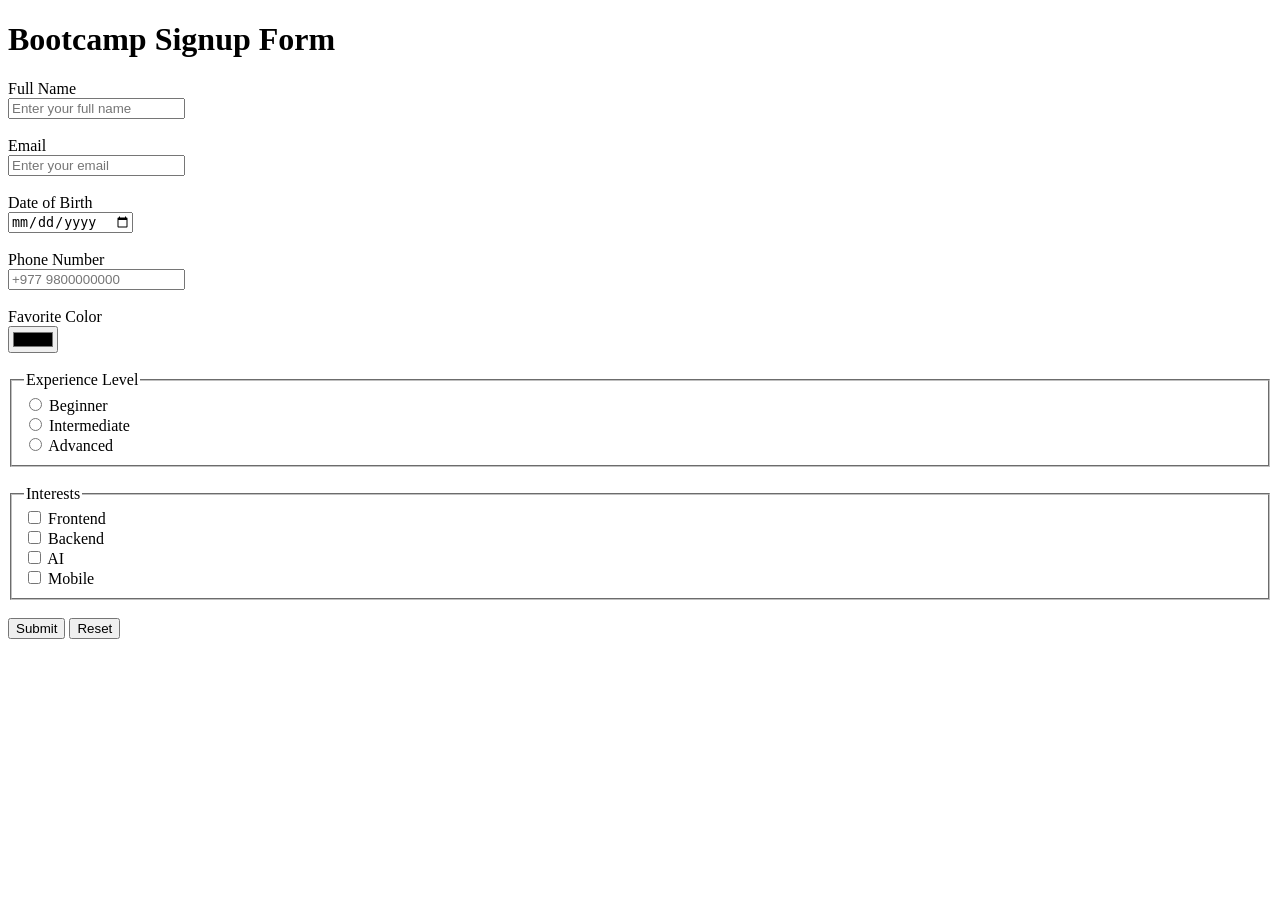
<file: signup .html>
<!DOCTYPE html>
<html lang="en">
<head>
  <meta charset="UTF-8" />
  <meta name="viewport" content="width=device-width, initial-scale=1.0" />
  <title>Bootcamp Signup</title>
</head>
<body>

  <h1>Bootcamp Signup Form</h1>

  <form action="/signup" method="POST">

    <label for="fullname">Full Name</label><br />
    <input type="text" id="fullname" name="fullname" placeholder="Enter your full name" required /><br /><br />

    <label for="email">Email</label><br />
    <input type="email" id="email" name="email" placeholder="Enter your email" required /><br /><br />

    <label for="dob">Date of Birth</label><br />
    <input type="date" id="dob" name="dob" /><br /><br />

    <label for="phone">Phone Number</label><br />
    <input type="tel" id="phone" name="phone" placeholder="+977 9800000000" /><br /><br />

    <label for="color">Favorite Color</label><br />
    <input type="color" id="color" name="color" /><br /><br />

    <fieldset>
      <legend>Experience Level</legend>
      <input type="radio" id="beginner" name="experience" value="beginner" />
      <label for="beginner">Beginner</label><br />
      <input type="radio" id="intermediate" name="experience" value="intermediate" />
      <label for="intermediate">Intermediate</label><br />
      <input type="radio" id="advanced" name="experience" value="advanced" />
      <label for="advanced">Advanced</label>
    </fieldset><br />

    <fieldset>
      <legend>Interests</legend>
      <input type="checkbox" id="frontend" name="interests" value="frontend" />
      <label for="frontend">Frontend</label><br />
      <input type="checkbox" id="backend" name="interests" value="backend" />
      <label for="backend">Backend</label><br />
      <input type="checkbox" id="ai" name="interests" value="ai" />
      <label for="ai">AI</label><br />
      <input type="checkbox" id="mobile" name="interests" value="mobile" />
      <label for="mobile">Mobile</label>
    </fieldset><br />

    <button type="submit">Submit</button>
    <button type="reset">Reset</button>

  </form>

</body>
</html>
</file>
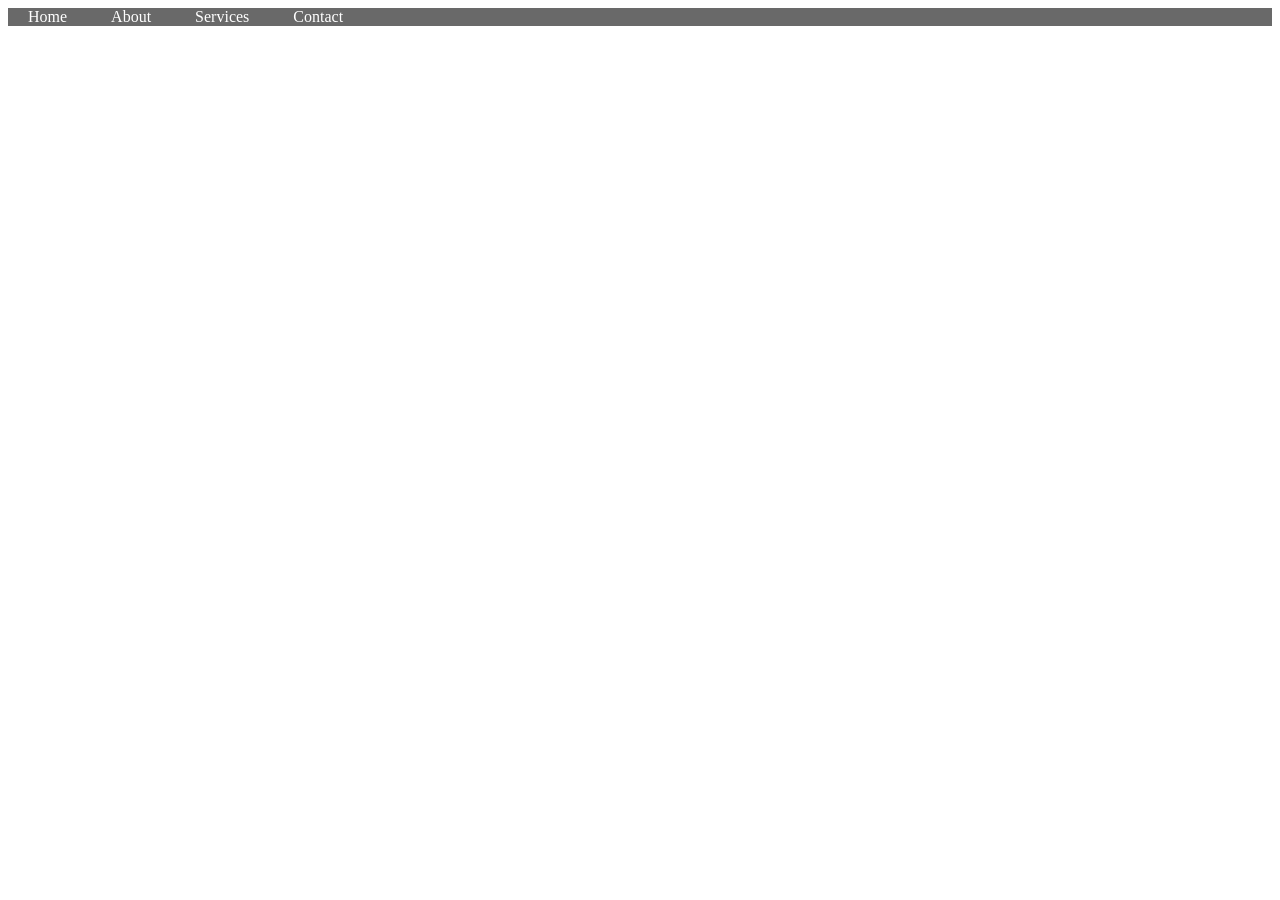
<file: week-1-html-workshop/checkcodes.html>
<!DOCTYPE html>
<html>
<head>
<style>
.navbar {
  background-color: dimgray;
  /* display and justify-content */
}

.navbar a {
  color: white;
  padding: 14px 20px;
  text-decoration: none;
}

/* media query for small screens */
</style>
</head>
<body>

<div class="navbar">
  <a href="#">Home</a>
  <a href="#">About</a>
  <a href="#">Services</a>
  <a href="#">Contact</a>
</div>

</body>
</html>
</file>
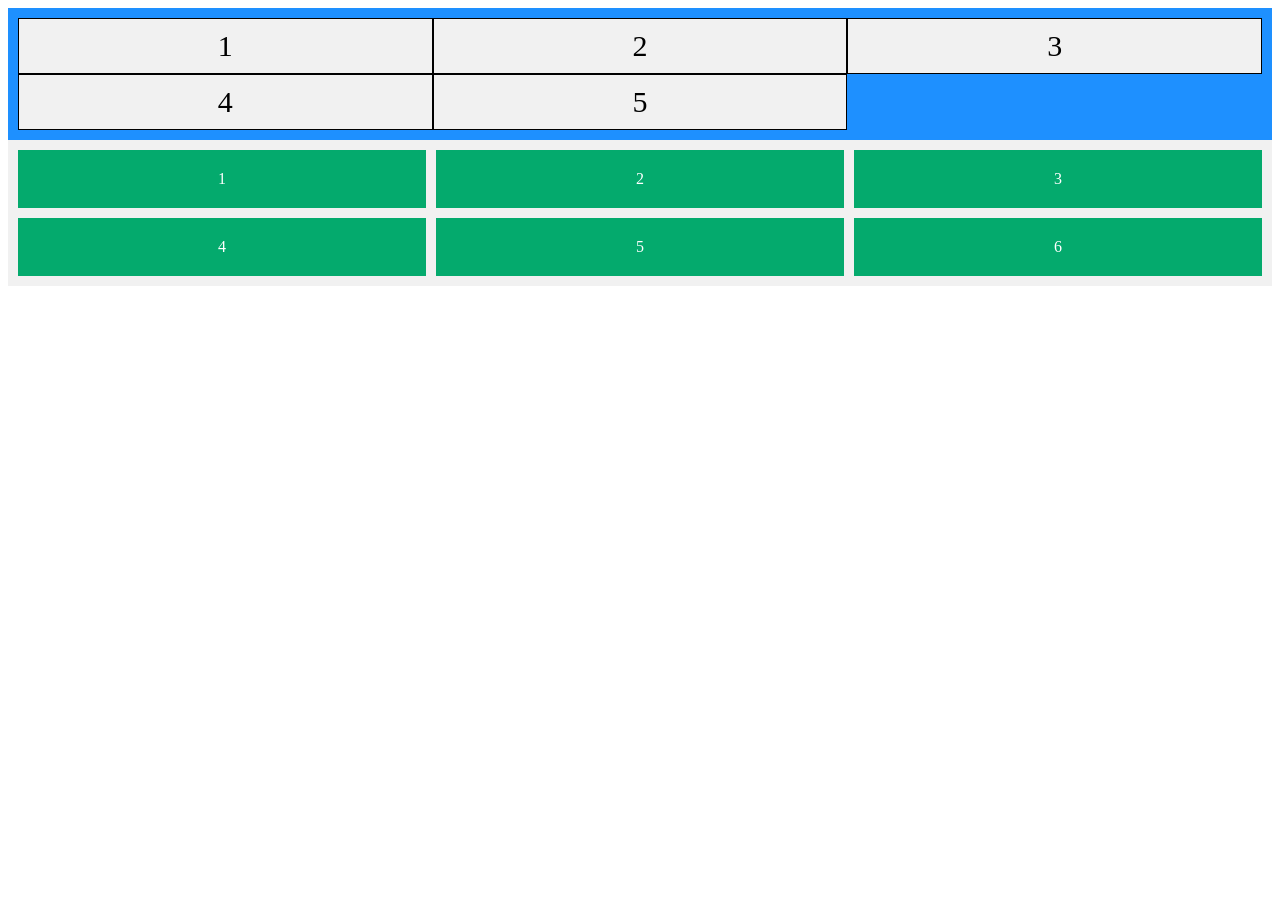
<file: week-1-html-workshop/grid.html>
<html>
<head>
<style>
.container {
  display: grid;
  grid-template-columns: auto auto auto;
  background-color: dodgerblue;
  padding: 10px;
}
.container div {
  background-color: #f1f1f1;
  border: 1px solid black;
  padding: 10px;
  font-size: 30px;
  text-align: center;
}
</style>
</head>
<body>

<div class="container">
  <div>1</div>
  <div>2</div>
  <div>3</div>
  <div>4</div>
  <div>5</div>
</div>

</body>
</html>


<!DOCTYPE html>
<html>
<head>
<style>
.grid-container {
  background-color: #f1f1f1;
  padding: 10px;
  display: grid;
  grid-template-columns: auto auto auto;
  gap: 10px;
}

.grid-container > div {
  background-color: #04AA6D;
  color: white;
  padding: 20px;
  text-align: center;
}
</style>
</head>
<body>

<div class="grid-container">
  <div>1</div>
  <div>2</div>
  <div>3</div>
  <div>4</div>
  <div>5</div>
  <div>6</div>
</div>

</body>
</html>
</file>
